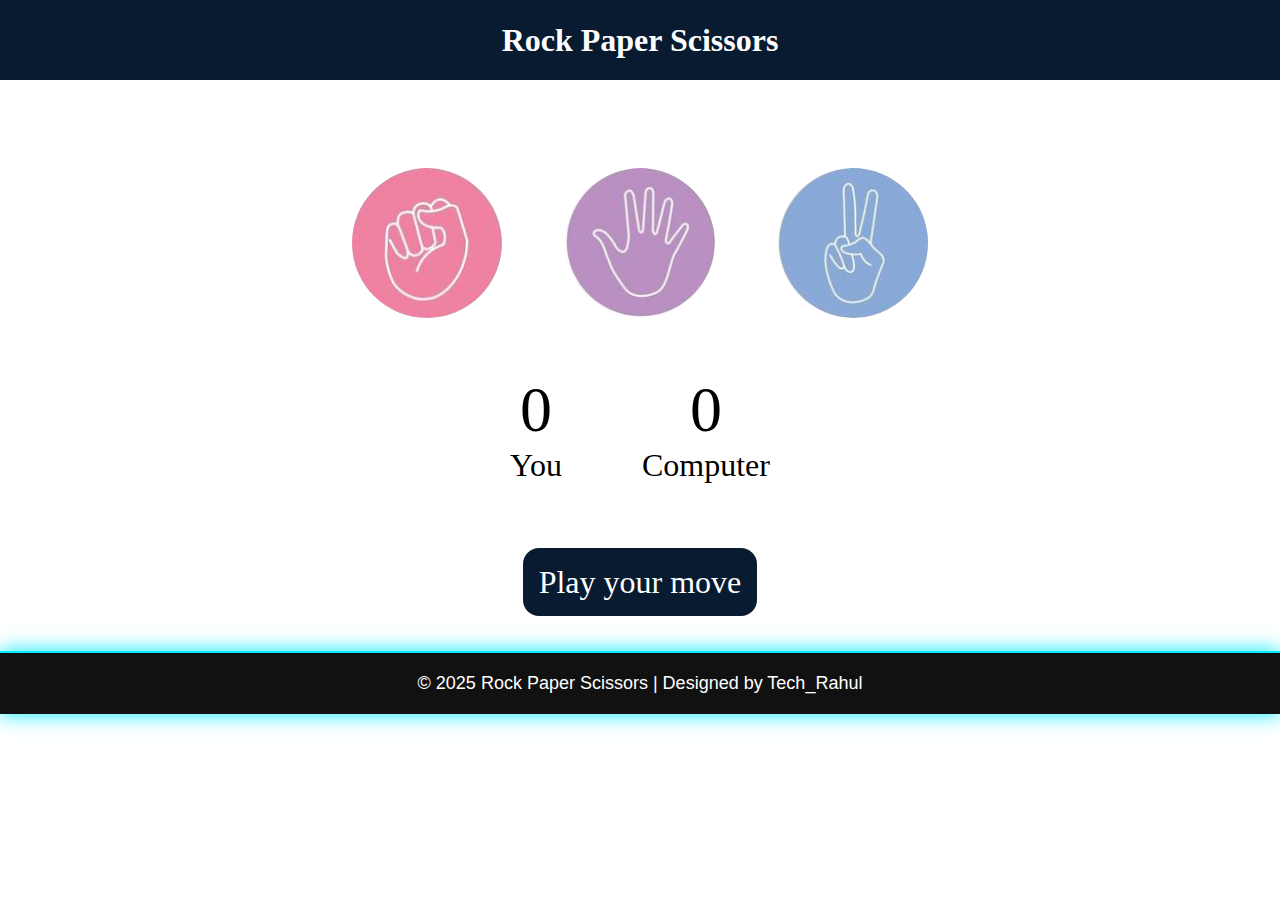
<file: Rock Paper Scissors/index.html>
<!DOCTYPE html>
<html lang="en">
  <head>
    <meta charset="UTF-8" />
    <meta name="viewport" content="width=device-width, initial-scale=1.0" />
    <title>Rock Paper Scissors Game</title>
    <link rel="icon" type="png" href="./logo.png" />

    <link rel="Stylesheet" href="style.css" />
  </head>
  <body>
    <h1>Rock Paper Scissors</h1>
    <div class="choices">
      <div class="choice" id="rock">
        <img src="rock.png" />
      </div>
      <div class="choice" id="paper">
        <img src="paper.png" />
      </div>
      <div class="choice" id="scissors">
        <img src="scissors.png" />
      </div>
    </div>
    <div class="score-board">
      <div class="score">
        <p id="user-score">0</p>
        <p>You</p>
      </div>
      <div class="score">
        <p id="comp-score">0</p>
        <p>Computer</p>
      </div>
    </div>
    <div class="msg-container">
      <p id="msg">Play your move</p>
    </div>


  <!-- ⭐ Animated Footer Added ⭐ -->
    <footer class="footer">
      <p>© 2025 Rock Paper Scissors | Designed by Tech_Rahul</p>
      <div class="footer-wave"></div>
    </footer>


    <script src="game.js"></script>
  </body>
</html>
</file>
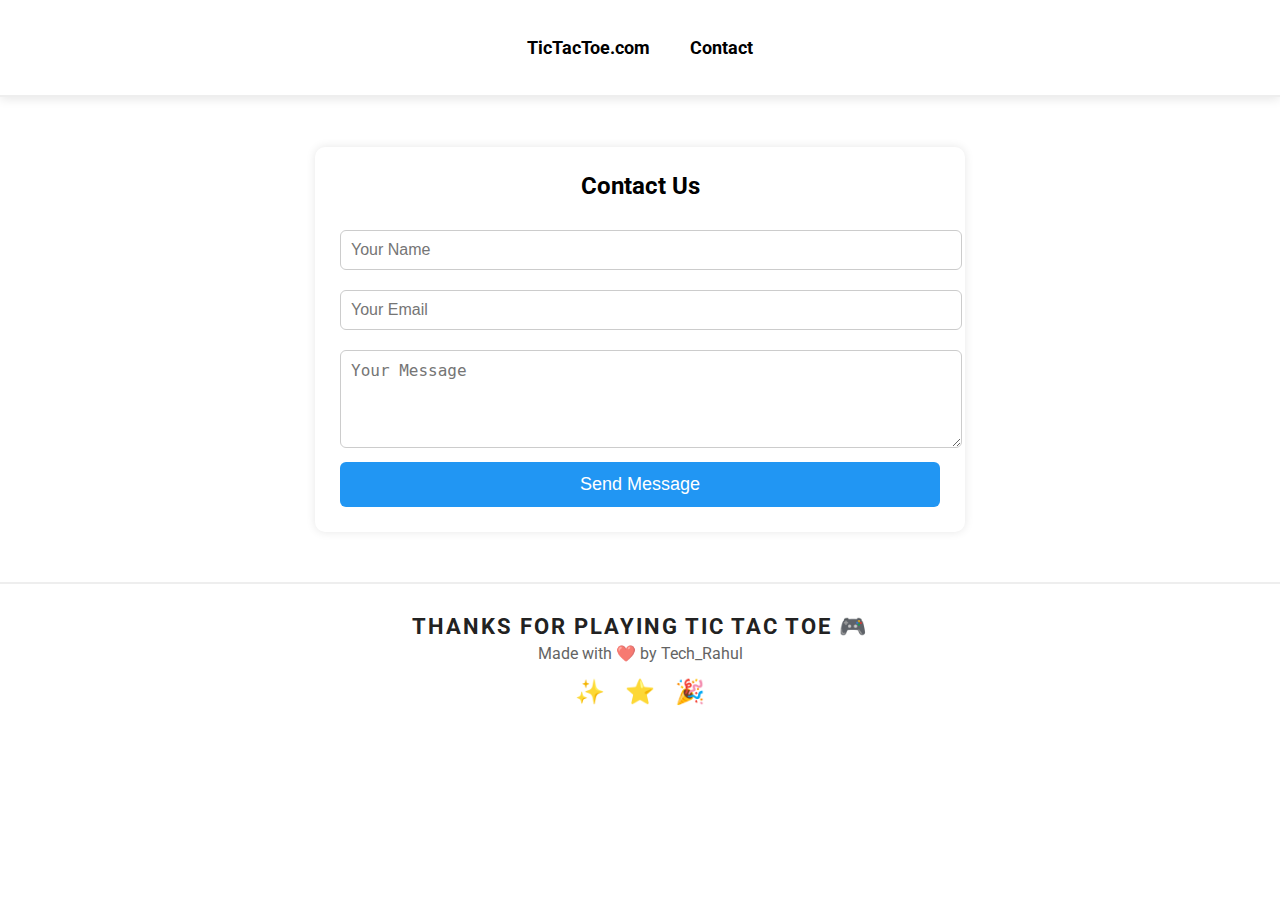
<file: Tik Tak Toe/contact.html>
<!DOCTYPE html>
<html lang="en">
  <head>
    <meta charset="UTF-8" />
    <meta name="viewport" content="width=device-width, initial-scale=1.0" />
    <title>Contact Us | Tic Tac Toe</title>
        <link rel="icon" type="image/png" href="logo.png" />

    <link rel="stylesheet" href="stylel.css" />
    <style>
      .contact-container {
        width: 100%;
        max-width: 600px;
        margin: 50px auto;
        background: #fff;
        padding: 25px;
        border-radius: 10px;
        box-shadow: 0 0 10px rgba(0,0,0,0.1);
      }
      .contact-container h2 {
        text-align: center;
        margin-bottom: 20px;
      }
      .contact-container input,
      .contact-container textarea {
        width: 100%;
        padding: 10px;
        margin: 10px 0;
        border-radius: 6px;
        border: 1px solid #ccc;
        font-size: 16px;
      }
      .contact-container button {
        width: 100%;
        padding: 12px;
        background: #2196f3;
        color: white;
        border: none;
        border-radius: 6px;
        font-size: 18px;
        cursor: pointer;
      }
      nav ul {
        display: flex;
        gap: 20px;
      }
      nav ul li a {
        text-decoration: none;
        color: white;
      }

/* Footer Section */
.footer {
  width: 100%;
  margin-top: 40px;
  padding: 25px 0;
  background: linear-gradient(45deg, #1a1a1a, #333, #1a1a1a);
  text-align: center;
  position: relative;
  overflow: hidden;
  color: white;
  animation: footerGlow 6s infinite alternate;
}

@keyframes footerGlow {
  0% { box-shadow: 0 0 10px #ff8c00; }
  100% { box-shadow: 0 0 25px #ff5722; }
}

.footer-title {
  font-size: 22px;
  margin-bottom: 5px;
  text-transform: uppercase;
  letter-spacing: 2px;
  animation: fadeIn 2s ease-in-out;
}

.footer-text {
  font-size: 16px;
  opacity: 0.8;
  margin-bottom: 15px;
  animation: fadeIn 3s ease-in-out;
}

.footer-icons span {
  font-size: 24px;
  margin: 0 8px;
  display: inline-block;
  animation: float 2.5s infinite ease-in-out;
}

.footer-icons span:nth-child(2) {
  animation-delay: 0.5s;
}
.footer-icons span:nth-child(3) {
  animation-delay: 1s;
}

@keyframes float {
  0% { transform: translateY(0); }
  50% { transform: translateY(-8px); }
  100% { transform: translateY(0); }
}

@keyframes fadeIn {
  0% { opacity: 0; transform: translateY(10px); }
  100% { opacity: 1; transform: translateY(0); }
}

/* ================= NAVBAR WHITE + ANIMATION ================= */
nav {
  width: 100%;
  background: #ffffff;
  padding: 15px 0;
  box-shadow: 0 2px 10px rgba(0,0,0,0.1);
  position: sticky;
  top: 0;
  animation: slideDown 0.7s ease-in-out;
}

@keyframes slideDown {
  0% { transform: translateY(-50px); opacity: 0; }
  100% { transform: translateY(0); opacity: 1; }
}

nav ul {
  display: flex;
  justify-content: center;
  gap: 40px;
}

nav ul li a {
  text-decoration: none;
  color: black;
  font-size: 18px;
  font-weight: bold;
  transition: 0.3s;
}

nav ul li a:hover {
  color: #2196f3;
  transform: scale(1.1);
}

/* ================= CONTACT FORM ================= */
.contact-container {
  width: 100%;
  max-width: 600px;
  margin: 50px auto;
  background: #fff;
  padding: 25px;
  border-radius: 10px;
  box-shadow: 0 0 10px rgba(0,0,0,0.1);
}

/* ================= WHITE FOOTER + ANIMATION ================= */
.footer {
  width: 100%;
  margin-top: 40px;
  padding: 30px 0;
  background: #ffffff;
  text-align: center;
  position: relative;
  overflow: hidden;
  color: #222;
  border-top: 2px solid #eee;
  animation: fadeInFooter 1s ease-in-out;
}

@keyframes fadeInFooter {
  0% { opacity: 0; transform: translateY(30px); }
  100% { opacity: 1; transform: translateY(0); }
}

.footer-title {
  font-size: 22px;
  margin-bottom: 5px;
  text-transform: uppercase;
  letter-spacing: 2px;
}

.footer-text {
  font-size: 16px;
  opacity: 0.7;
  margin-bottom: 15px;
}

.footer-icons span {
  font-size: 24px;
  margin: 0 8px;
  display: inline-block;
  animation: floating 2.5s infinite ease-in-out;
}

.footer-icons span:nth-child(2) { animation-delay: 0.4s; }
.footer-icons span:nth-child(3) { animation-delay: 0.7s; }

@keyframes floating {
  0% { transform: translateY(0); }
  50% { transform: translateY(-8px); }
  100% { transform: translateY(0); }
}
    </style>
  </head>
  <body>
    <nav>
      <ul>
        <li><a href="index.html">TicTacToe.com</a></li>
        <li><a href="contact.html">Contact</a></li>
      </ul>
    </nav>

   <div class="contact-container">
  <h2>Contact Us</h2>

  <form action="mailto:rahulgpatil165@gmail.com" method="POST" enctype="text/plain">
    <input type="text" name="name" placeholder="Your Name" required />
    <input type="email" name="email" placeholder="Your Email" required />
    <textarea name="message" rows="4" placeholder="Your Message" required></textarea>

    <button type="submit">Send Message</button>
  </form>
</div>

<footer class="footer">
  <div class="footer-content">
    <h2 class="footer-title">Thanks for Playing Tic Tac Toe 🎮</h2>
    <p class="footer-text">Made with ❤️ by Tech_Rahul</p>

    <div class="footer-icons">
      <span>✨</span>
      <span>⭐</span>
      <span>🎉</span>
    </div>
  </div>
</footer>



  </body>
</html>
</file>
<file: Rock Paper Scissors/style.css>
* {
  margin: 0;
  padding: 0;
  text-align: center;
}

h1 {
  background-color: #081b31;
  color: #fff;
  height: 5rem;
  line-height: 5rem;
}
.choice:hover {
  background-color: #081b31;
  cursor: pointer;
}
.choice {
  height: 165px;
  width: 165px;
  border-radius: 50%;
  display: flex;
  justify-content: center;
  align-items: center;
}
img {
  height: 150px;
  width: 150px;
  object-fit: cover;
  border-radius: 50%;
}
.choices {
  display: flex;
  justify-content: center;
  align-items: center;
  gap: 3rem;
  margin-top: 5rem;
}
.score-board {
  display: flex;
  justify-content: center;
  align-items: center;
  font-size: 2rem;
  margin-top: 3rem;
  gap: 5rem;
}
#user-score,
#comp-score {
  font-size: 4rem;
}
.msg-container {
  margin-top: 5rem;
}
#msg {
  margin-top: 5rem;
  display: inline;
  background-color: #081b31;
  color: #fff;
  font-size: 2rem;
  padding: 1rem;
  border-radius: 1rem;
}
/* =======================================================
      PERFECT COLOR COMBINATION UI (DARK + CYAN NEON)
=========================================================*/

/* ----------- Animated Background ----------- */
.bg-animation {
  position: fixed;
  top: 0;
  left: 0;
  width: 100%;
  height: 100%;
  z-index: -1;

  background: linear-gradient(135deg, #0f0c29, #302b63, #24243e);
  animation: bgMove 12s infinite alternate ease-in-out;
}

@keyframes bgMove {
  from { filter: hue-rotate(0deg); }
  to   { filter: hue-rotate(25deg); }
}

/* -------------- Glass Effect Cards -------------- */
.glass {
  backdrop-filter: blur(12px);
  background: rgba(255, 255, 255, 0.08);
  border: 1px solid rgba(255, 255, 255, 0.15);
  border-radius: 12px;
  box-shadow: 0 8px 30px rgba(0, 255, 255, 0.15);
}

/* =============== 3D Animated Navbar =============== */
.navbar {
  display: flex;
  justify-content: space-between;
  padding: 15px 30px;
  position: sticky;
  top: 0;
  z-index: 10;

  animation: navSlide 1s ease-out;
  transform-style: preserve-3d;

  background: rgba(0, 0, 0, 0.35);
  border-bottom: 2px solid #00eaff;
}

@keyframes navSlide {
  from { transform: translateY(-100px) rotateX(45deg); opacity: 0; }
  to   { transform: translateY(0) rotateX(0deg); opacity: 1; }
}

.logo {
  font-size: 28px;
  font-weight: bold;
  color: #00eaff;
  text-shadow: 0 0 15px #00eaff;
}

/* Navigation Links */
.nav-links {
  display: flex;
  gap: 25px;
}

.nav-links a {
  color: #ffffff;
  font-size: 18px;
  text-decoration: none;
  position: relative;
  transition: 0.3s ease;
}

.nav-links a:hover {
  color: #00eaff;
  transform: translateY(-4px);
}

.nav-links a::after {
  content: "";
  width: 0%;
  height: 3px;
  background: #00eaff;
  position: absolute;
  left: 0;
  bottom: -5px;
  transition: 0.4s;
}

.nav-links a:hover::after {
  width: 100%;
}

/* =============== NEON Buttons =============== */
.neon-btn {
  padding: 15px;
  border-radius: 14px;
  transition: 0.5s;
  box-shadow: 0 0 12px #00eaff, inset 0 0 15px #00eaff;
}

.neon-btn:hover {
  transform: scale(1.15);
  box-shadow: 0 0 25px #00eaff, inset 0 0 25px #00eaff;
}

/* Neon Text */
.neon-text {
  color: #00eaff;
  text-shadow: 0 0 10px #00eaff;
}

/* =============== 3D Glowing Footer =============== */
.footer-3d {
  background: rgba(0, 0, 0, 0.4);
  padding: 18px;
  text-align: center;
  font-size: 18px;
  color: #fff;
  border-top: 2px solid #00eaff;

  animation: footerGlow 2.5s infinite alternate ease-in-out;
}

@keyframes footerGlow {
  from { box-shadow: 0 -5px 15px #00eaff; }
  to   { box-shadow: 0 -10px 35px #00eaff; }
}

/* Title */
.title {
  color: #ffffff;
  text-align: center;
  margin-top: 80px;
  text-shadow: 0 0 20px #00eaff;
}


/* ---------- Footer Styling ---------- */

.footer {
  position: relative;
  margin-top: 50px;
  padding: 20px;
  text-align: center;
  background: #111;
  color: #fff;
  font-size: 18px;
  font-family: Arial, sans-serif;
  overflow: hidden;
  border-top: 2px solid #00eaff;
  box-shadow: 0 0 20px #00eaff;
}

/* Neon Glow Text */
.footer p {
  animation: glow 2s infinite alternate;
}

@keyframes glow {
  0% {
    text-shadow: 0 0 10px #00eaff;
  }
  100% {
    text-shadow: 0 0 20px #00eaff, 0 0 40px #00eaff;
  }
}

/* ---------- Wave Animation ---------- */

.footer-wave {
  position: absolute;
  bottom: 0;
  left: 0;
  width: 200%;
  height: 50px;
  background: url('https://i.ibb.co/H4ZVYnR/wave.png');
  background-size: 50% 50px;
  animation: waveMove 4s linear infinite;
  opacity: 0.4;
}

@keyframes waveMove {
  0% {
    transform: translateX(0);
  }
  100% {
    transform: translateX(-50%);
  }
}
</file>
<file: Tik Tak Toe/stylel.css>
@import url("https://fonts.googleapis.com/css2?family=Baloo+Bhaina+2&family=Roboto&display=swap");

* {
  padding: 0;
  margin: 0;
}

/* ===================== WHITE BACKGROUND ===================== */
body {
  background: #ffffff;
  font-family: "Roboto", sans-serif;
}

/* ===================== WHITE NAVBAR ===================== */
nav {
  background: #ffffff;
  padding: 15px 0;
  display: flex;
  align-items: center;
  justify-content: center;
  height: 65px;
  cursor: pointer;
  border-bottom: 2px solid #eee;
  animation: slideDown 0.7s ease-in-out;
}

nav ul {
  list-style: none;
  display: flex;
  gap: 40px;
}

nav ul li a {
  color: #000;
  text-decoration: none;
  font-size: 20px;
  font-weight: 600;
  position: relative;
  padding: 5px 0;
  transition: color 0.3s ease;
}

nav ul li a::after {
  content: "";
  position: absolute;
  left: 0;
  bottom: -3px;
  width: 0%;
  height: 3px;
  background: #6a4dd4;
  transition: width 0.3s ease;
}

nav ul li a:hover {
  color: #6a4dd4;
}

nav ul li a:hover::after {
  width: 100%;
}

/* ===================== GAME AREA ===================== */
.gameContainer {
  display: flex;
  justify-content: center;
  margin-top: 50px;
}

.container {
  display: grid;
  grid-template-rows: repeat(3, 10vw);
  grid-template-columns: repeat(3, 10vw);
  position: relative;
}

.box {
  border: 2px solid black;
  font-size: 8vw;
  cursor: pointer;
  display: flex;
  justify-content: center;
  align-items: center;
}

.box:hover {
  background-color: rgb(218, 192, 243);
}

.gameInfo {
  padding: 0 34px;
  font-family: "Baloo Bhaina 2";
}

.info {
  font-size: 25px;
}

.gameInfo h1 {
  font-size: 2.5rem;
}

.imgbox img {
  width: 0;
  transition: width 1s ease-in-out;
}

.br-0 { border-right: 0; }
.bl-0 { border-left: 0; }
.bt-0 { border-top: 0; }
.bb-0 { border-bottom: 0; }

#reset {
  margin: 2px 23px;
  padding: 0 14px;
  background-color: rgb(200, 161, 236);
  cursor: pointer;
  border-radius: 6px;
  font-family: "Baloo Bhaina 2";
  font-size: 15px;
  font-weight: bolder;
}

.line {
  background-color: rgb(162, 102, 218);
  height: 3px;
  width: 0;
  position: absolute;
  transition: width 1s ease-in-out;
}

/* ===================== WHITE FOOTER ===================== */
.footer {
  width: 100%;
  margin-top: 40px;
  padding: 25px 0;
  background: #ffffff;
  text-align: center;
  color: #222;
  border-top: 2px solid #eee;
  animation: fadeIn 1.2s ease-in-out;
}

.footer-title {
  font-size: 22px;
  margin-bottom: 5px;
  text-transform: uppercase;
  letter-spacing: 2px;
}

.footer-text {
  font-size: 16px;
  opacity: 0.7;
  margin-bottom: 15px;
}

.footer-icons span {
  font-size: 24px;
  margin: 0 8px;
  display: inline-block;
  animation: float 2.5s infinite ease-in-out;
}

@keyframes float {
  0% { transform: translateY(0); }
  50% { transform: translateY(-8px); }
  100% { transform: translateY(0); }
}

@keyframes fadeIn {
  0% { opacity: 0; transform: translateY(10px); }
  100% { opacity: 1; transform: translateY(0); }
}

/* Responsive */
@media screen and (max-width: 950px) {
  .gameContainer {
    flex-wrap: wrap;
  }
  .gameInfo {
    margin-top: 34px;
  }
  .container {
    grid-template-rows: repeat(3, 20vw);
    grid-template-columns: repeat(3, 20vw);
  }
}
.footer-icons span:nth-child(2) { animation-delay: 0.4s; }
.footer-icons span:nth-child(3) { animation-delay: 0.7s; }
</file>
